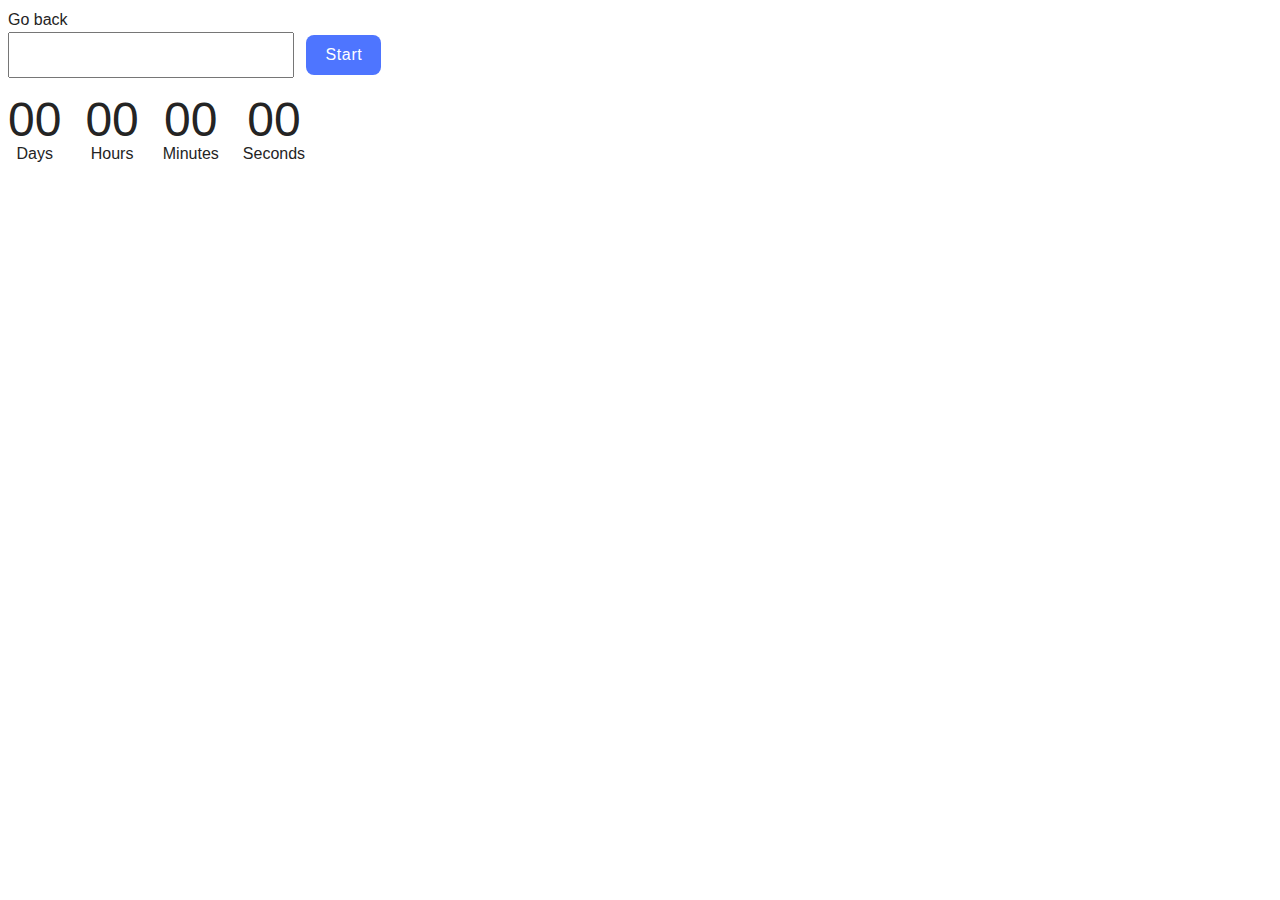
<file: src/1-timer.html>
<!DOCTYPE html>
<html lang="en">
  <head>
    <meta charset="UTF-8" />
    <meta name="viewport" content="width=device-width, initial-scale=1.0" />
    <title>Document</title>
    <link rel="stylesheet" href="./css/styles.css" />
    <link rel="stylesheet" href="./css/1-timer.css" />
  </head>
  <body>
    <p><a href="index.html">Go back</a></p>

    <input type="text" id="datetime-picker" />
    <button type="button" data-start>Start</button>

    <div class="timer">
      <div class="field">
        <span class="value" data-days>00</span>
        <span class="label">Days</span>
      </div>
      <div class="field">
        <span class="value" data-hours>00</span>
        <span class="label">Hours</span>
      </div>
      <div class="field">
        <span class="value" data-minutes>00</span>
        <span class="label">Minutes</span>
      </div>
      <div class="field">
        <span class="value" data-seconds>00</span>
        <span class="label">Seconds</span>
      </div>
    </div>

    <script src="./js/1-timer.js" type="module"></script>
  </body>
</html>
</file>
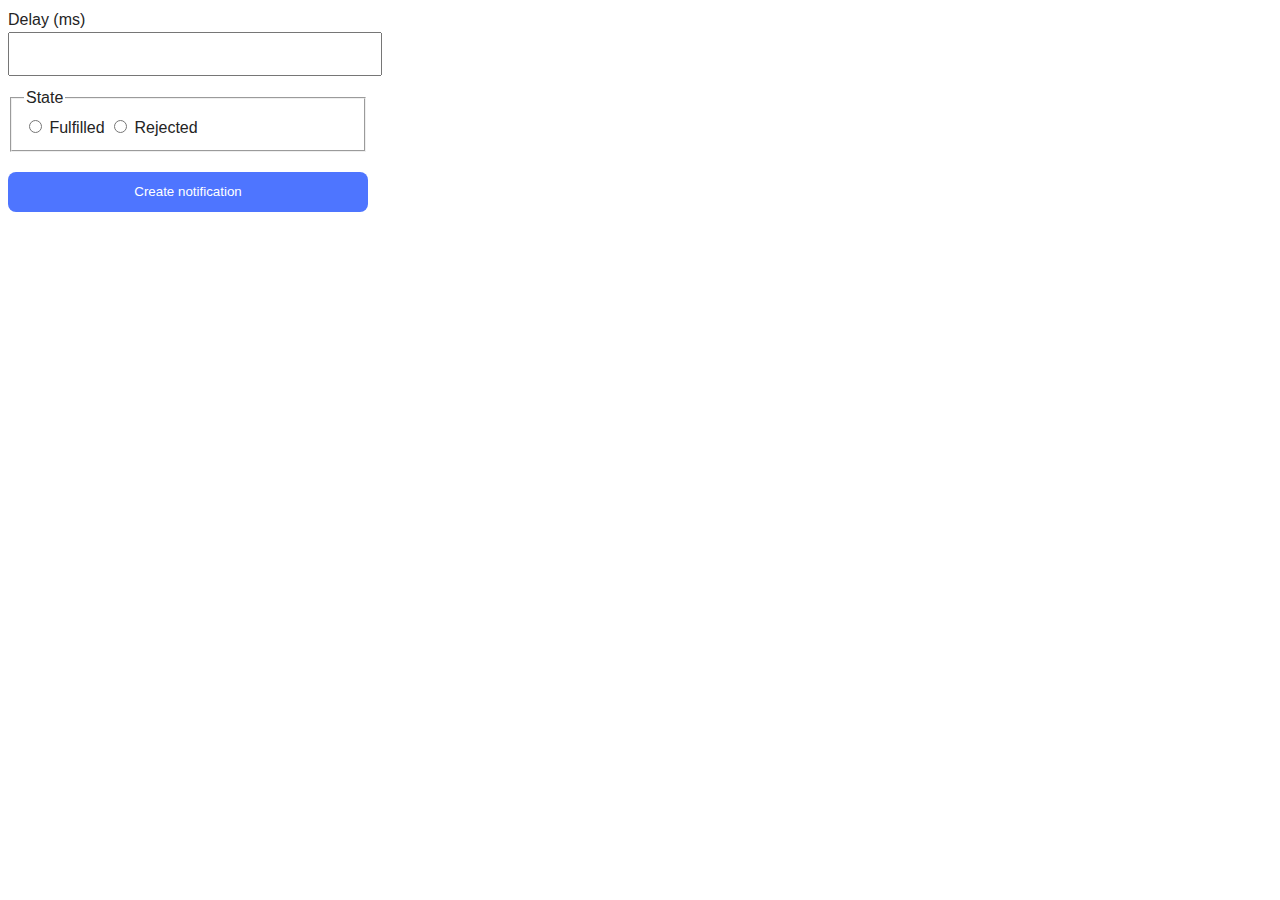
<file: src/2-snackbar.html>
<!DOCTYPE html>
<html lang="en">
  <head>
    <meta charset="UTF-8" />
    <meta name="viewport" content="width=device-width, initial-scale=1.0" />
    <title>Document</title>
    <link rel="stylesheet" href="./css/styles.css" />
    <link rel="stylesheet" href="./css/2-shackbar.css" />
  </head>
  <body>
    <form class="form">
      <label>
        Delay (ms)
        <input type="number" name="delay" required />
      </label>

      <fieldset>
        <legend>State</legend>
        <label>
          <input type="radio" name="state" value="fulfilled" required />
          Fulfilled
        </label>
        <label>
          <input type="radio" name="state" value="rejected" required />
          Rejected
        </label>
      </fieldset>

      <button type="submit">Create notification</button>
    </form>
    <script src="./js/2-snackbar.js" type="module"></script>
  </body>
</html>
</file>
<file: src/css/1-timer.css>
#datetime-picker {
  margin-right: 8px;
  width: 272px;
  height: 40px;
  padding-left: 8px;
  font-size: 16px;
}
#datetime-picker:disabled {
  border-color: #cfcfcf;
}
button {
  border-radius: 8px;
  padding: 8px 16px;
  width: 75px;
  height: 40px;
  background: #4e75ff;
  font-family: 'Montserrat', sans-serif;
  font-weight: 500;
  font-size: 16px;
  line-height: 1.5;
  letter-spacing: 0.04em;
  color: #fff;
  border: none;
}
button:hover {
  background: #6c8cff;
}
button:disabled {
  background: #cfcfcf;
}
.timer {
  margin-top: 30px;
  width: 346px;
  display: flex;
  gap: 24px;
}
.field {
  display: flex;
  flex-direction: column;
  text-align: center;
}
.value {
  font-size: 48px;
  margin-bottom: 10px;
}
.label {
}
</file>
<file: src/css/2-shackbar.css>
.form {
  width: 360px;
}
input[name='delay'] {
  width: 360px;
  height: 30px;
  padding: 5px;
  margin-bottom: 10px;
}
button {
  border-radius: 8px;
  padding: 8px 16px;
  width: 360px;
  height: 40px;
  background: #4e75ff;
  color: white;
  margin-top: 20px;
  border: none;
}
button:hover {
  background: #6c8cff;
}
</file>
<file: src/css/styles.css>
/**
  |============================
  | include css partials with
  | default @import url()
  |============================
*/
@import url('./reset.css');
@import url('./vite-promo.css');
@import url('./header.css');

:root {
  font-family: Inter, Avenir, Helvetica, Arial, sans-serif;
  font-size: 16px;
  line-height: 24px;
  font-weight: 400;

  color: #242424;
  background-color: rgba(255, 255, 255, 0.87);

  font-synthesis: none;
  text-rendering: optimizeLegibility;
  -webkit-font-smoothing: antialiased;
  -moz-osx-font-smoothing: grayscale;
  -webkit-text-size-adjust: 100%;
}
</file>
